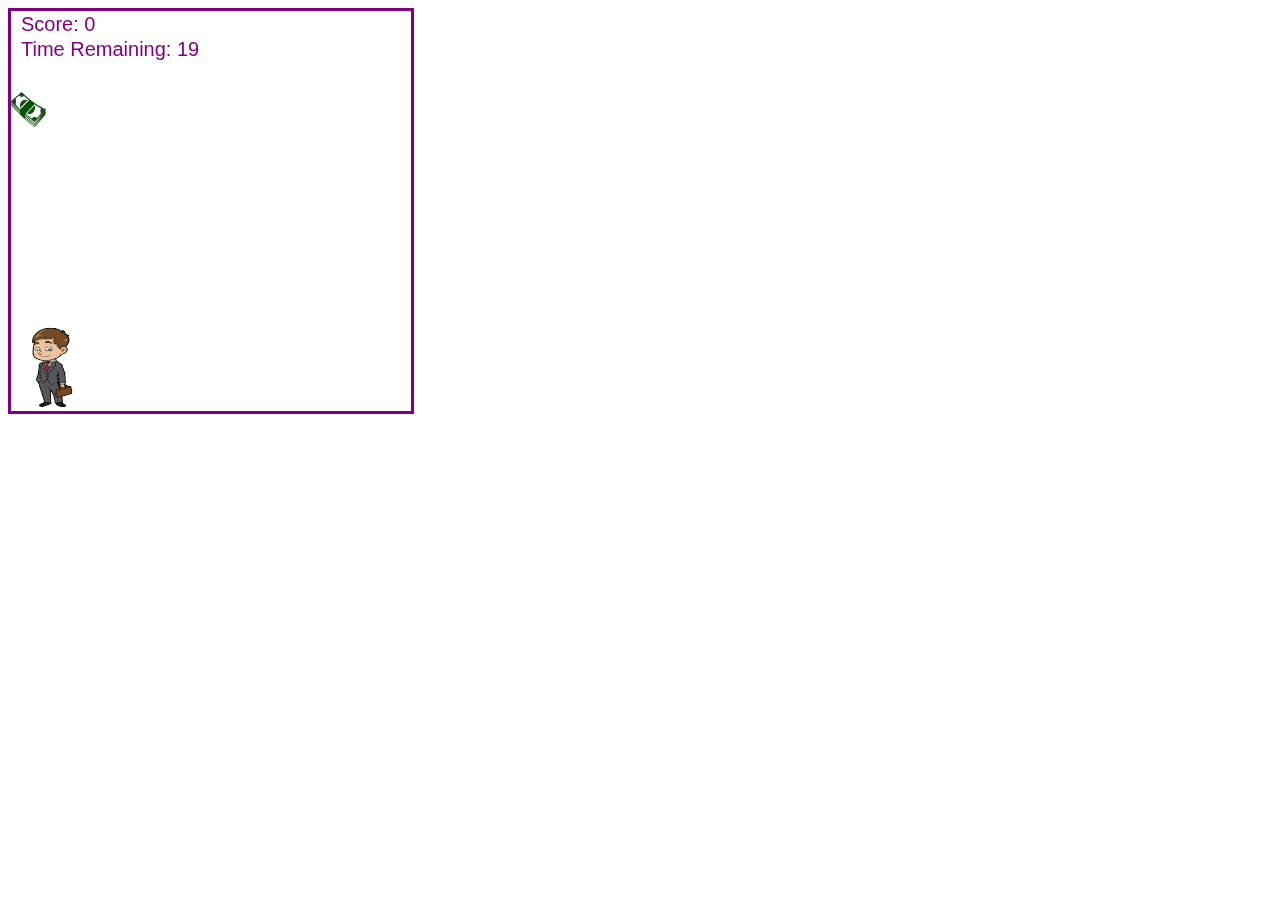
<file: index.html>
<!DOCTYPE html>
<html lang="en">
<head>

    
    <title>Mana spēle</title>
    <link rel="stylesheet" href="style.css">
</head>

<body>

    <div id="spele">
    <canvas id="mansZimejums" ></canvas> 
   </div>
<script src="script.js"></script>
</body>
</html>
</file>
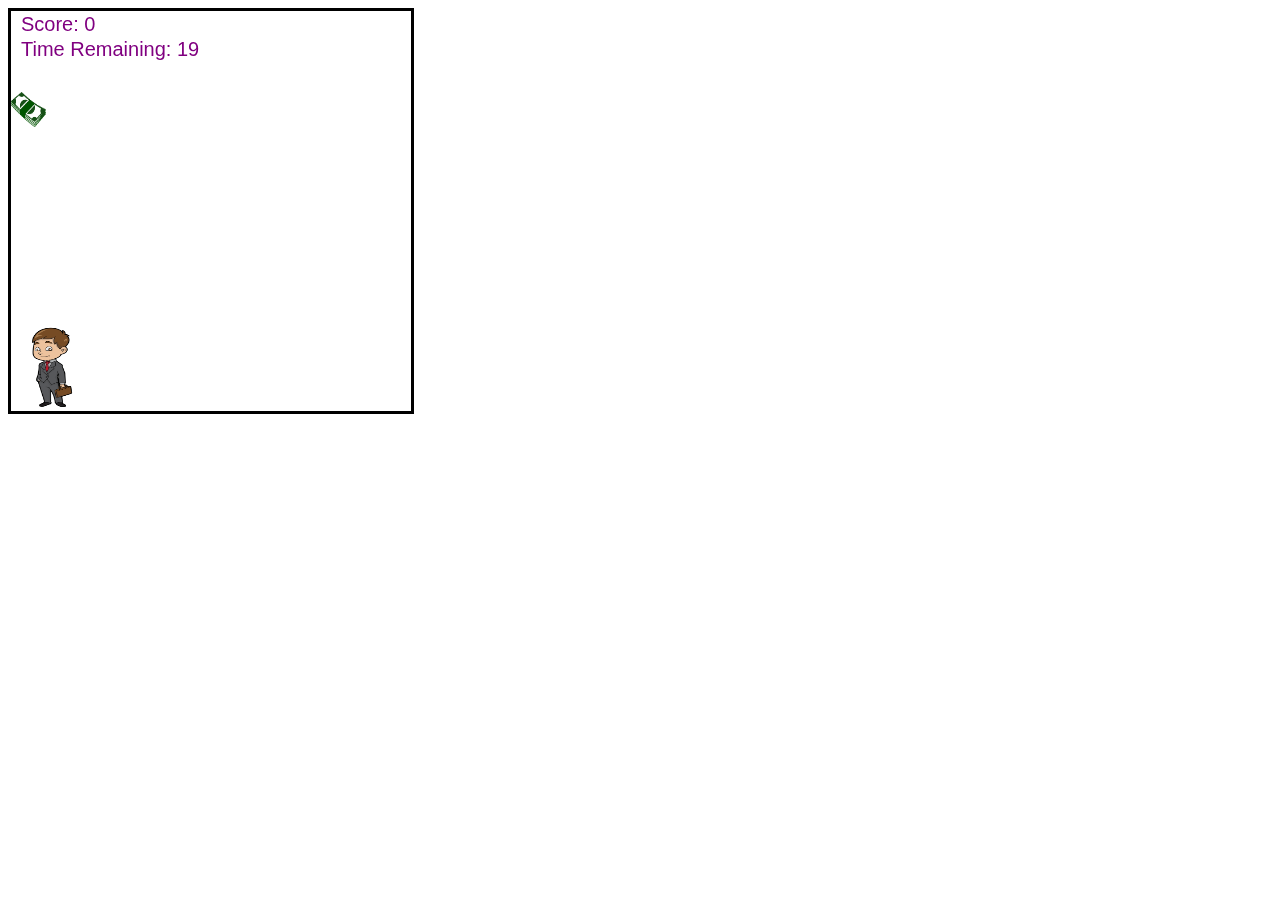
<file: main.html>
<!DOCTYPE html>
<html lang="en">
<head>

    
    <title>Mana spēle</title>
</head>
<body>
    <canvas id="mansZimejums" width="400" height="400" style="border:3px solid"></canvas> 

<script>
   
    const canvas = document.getElementById("mansZimejums");
    const ctx = canvas.getContext("2d");

    // Spēles objekti
    let man_x = 0; // "man" x ass
    let man_y = 0; // "man" y ass
    const man_width = 85; // "man" platums
    const man_height = 85; // "man" augstums
    const ManImg = new Image(); 
    ManImg.src = "man.png"; // "man" attēls

    let nauda_x = 0; // "nauda" x ass
    let nauda_y = 0; // "nauda" y ass
    const nauda_width = 35; // "nauda" platums
    const nauda_height = 35; // "nauda" augstums
    const NaudaImg = new Image();
    NaudaImg.src = "nauda.png"; // "nauda" attēls

    // Spēles mainīgie
    let score = 0;
    let nauds_speed = 3; // "nauda" krišanas ātrums
    const FPS = 40; // Kadri sekundē
    let time_remaining = 20;

    // Restartēt spēli
    function restart_game() {
        time_remaining = 20;
        score = 0;
        nauds_speed = 3;
    }

    // Pārbauda, vai divi objekti pārklājas
    function ImagesTouching(x1, y1, obj1, x2, y2, obj2) {
        if (x1 >= x2 + obj2.width || x1 + obj1.width <= x2) return false; // Pārāk tālu uz sāniem
        if (y1 >= y2 + obj2.height || y1 + obj1.height <= y2) return false; // Pārāk tālu augšā/apakšā
        return true; // Saskaras
    }

    // Atjaunina spēles laukumu
    function Laukums() {
        ctx.clearRect(0, 0, canvas.width, canvas.height); // Notīra laukumu

        // Parāda rezultātu
        ctx.fillStyle = "purple";
        ctx.font = "20px Arial";
        ctx.fillText("Score: " + score, 10, 20);

        // Zīmē "man" objektu
        man_y = canvas.height - man_height; // "man" vienmēr atrodas apakšā
        ctx.drawImage(ManImg, man_x, man_y, man_width, man_height);

        // Parāda atlikušo laiku
        ctx.fillText("Time Remaining: " + Math.round(time_remaining), 10, 45);

        if (time_remaining <= 0) { // Ja laiks ir beidzies
            ctx.fillStyle = "red";
            ctx.font = "bold 50px Arial";
            ctx.textAlign = "center";
            ctx.fillText("Game Over", canvas.width / 2, canvas.height / 2);
            ctx.font = "bold 20px Arial";
            ctx.fillText("Press S to play again", canvas.width / 2, (canvas.height / 2) + 50);
            ctx.textAlign = "left";
        } else {
            time_remaining -= 1 / FPS; // Samazina atlikušo laiku

            // Kustina "nauda" uz leju
            nauda_y += nauds_speed;

            // Ja "nauda" iziet ārpus ekrāna, tā tiek pārvietota atpakaļ uz augšu
            if (nauda_y > canvas.height) {
                nauda_y = 0;
                nauda_x = Math.random() * (canvas.width - nauda_width);
            }
        }

        // Zīmē "nauda"
        ctx.drawImage(NaudaImg, nauda_x, nauda_y, nauda_width, nauda_height);

        // Pārbauda, vai "man" un "nauda" saskaras
        if (ImagesTouching(man_x, man_y, { width: man_width, height: man_height }, nauda_x, nauda_y, { width: nauda_width, height: nauda_height })) {
            score += 1; // Palielina rezultātu
            nauds_speed += 0.5; // Palielina "nauda" ātrumu
            nauda_x = -nauda_width; // Paslēpj "nauda", lai nepieļautu tūlītēju saskari
        }
    }

    // Atjaunina spēles laukumu ik pēc noteikta intervāla
    setInterval(Laukums, 1000 / FPS);

    // Apstrādā taustiņu nospiešanu
    function MyKeyDownHandler(event) {
        if (event.keyCode === 37 && man_x > 0) { // Kreisā bulta
            man_x -= 10;
        }
        if (event.keyCode === 39 && man_x + man_width < canvas.width) { // Labā bulta
            man_x += 10;
        }
        if (event.keyCode === 83) { // Taustiņš "S"
            restart_game();
        }
        event.preventDefault();
    }

    // Klausās taustiņu nospiešanas notikumus
    addEventListener("keydown", MyKeyDownHandler);

    // Pielāgo spēles laukuma izmērus
    canvas.width = Math.min(window.innerWidth - 20, 400);
    canvas.height = Math.min(window.innerHeight - 20, 400);

</script>
</body>
</html>
</file>
<file: style.css>
#mansZimejums{
    width :400px;
     height : 400px;
    border:3px solid purple;
}
</file>
